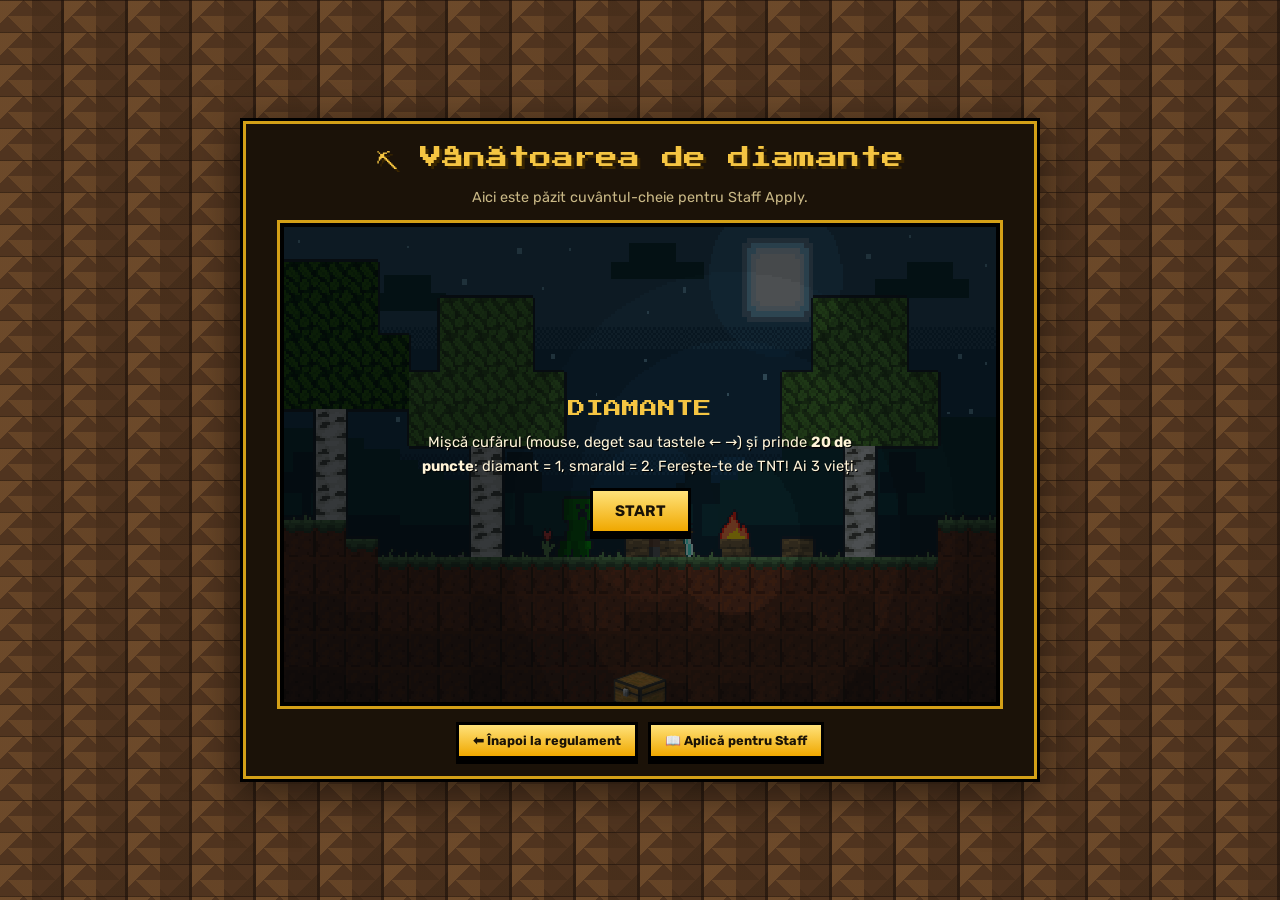
<file: index.html>
<!doctype html>
<html lang="ro">
<head>
  <meta charset="utf-8">
  <meta name="viewport" content="width=device-width,initial-scale=1">
  <title>Vânătoarea de diamante · Survival-Earth</title>
  <link href="https://fonts.googleapis.com/css2?family=Press+Start+2P&family=Rubik:wght@400;700&display=swap" rel="stylesheet">
  <style>
    *{box-sizing:border-box}
    body{margin:0;min-height:100vh;display:grid;place-items:center;padding:16px;font:16px/1.6 Rubik,system-ui,sans-serif;color:#f6ecd2;background-color:#50341f;background-image:linear-gradient(90deg,transparent 0 96%,rgba(24,14,8,.55) 96% 100%),linear-gradient(0deg,transparent 0 96%,rgba(24,14,8,.55) 96% 100%),linear-gradient(135deg,rgba(197,139,74,.24) 25%,transparent 25% 75%,rgba(35,21,12,.22) 75%),linear-gradient(45deg,rgba(35,21,12,.18) 25%,transparent 25% 75%,rgba(197,139,74,.18) 75%);background-size:64px 32px,64px 32px,64px 32px,64px 32px;background-position:0 0,0 0,0 0,32px 16px;background-attachment:fixed}
    .game{width:100%;max-width:800px;text-align:center;padding:20px 14px;border:3px solid #000;background:#1b1208;box-shadow:inset 0 0 0 3px #d4a017,0 10px 40px #0008}
    h1{margin:0;font:400 clamp(13px,3.8vw,22px)/1.6 'Press Start 2P',monospace;color:#f5c542;text-shadow:3px 3px #3a2600}
    .gbox{position:relative;width:min(100%,720px);margin:14px auto 0;border:4px solid #000;box-shadow:0 0 0 3px #d4a017}
    .gc{display:block;width:100%;height:auto;touch-action:none;background:#10243f;cursor:ew-resize;image-rendering:pixelated}
    .gov{position:absolute;inset:0;display:grid;place-content:center;justify-items:center;gap:10px;padding:14px;background:rgba(5,9,13,.58)}
    .gov[hidden],.hud[hidden]{display:none}
    .gt{font:400 clamp(.8rem,3.6vw,1.1rem)/1.5 'Press Start 2P',monospace;color:#f5c542}
    .gd{max-width:480px;font-size:.92rem;color:#fff4d8;text-shadow:1px 1px #000}
    .btn{display:inline-block;padding:11px 22px;font:700 .95rem Rubik,sans-serif;cursor:pointer;text-decoration:none;color:#1a1206;background:linear-gradient(#ffe27a,#f0a800);border:3px solid #000;border-radius:0;box-shadow:0 5px 0 #000;transition:filter .12s ease}
    .btn:hover{filter:brightness(1.1)}
    .hud{position:absolute;z-index:1;top:10px;left:10px;right:10px;display:flex;justify-content:space-between;gap:8px;pointer-events:none}
    .hud span{padding:7px 10px;border:2px solid #000;background:rgba(20,14,8,.88);color:#ffe27a;font:12px 'Press Start 2P',monospace;text-shadow:1px 1px #000}
    .prize{display:none}.game.won .prize{display:block}.game.won .gbox{display:none}
    .kw{display:block;margin:12px 0 14px;font:400 clamp(.8rem,4.2vw,1.3rem) 'Press Start 2P',monospace;color:#f5c542;word-break:break-all;user-select:all}
    .lk{margin-top:16px;display:flex;gap:10px;justify-content:center;flex-wrap:wrap}.lk .btn{font-size:.8rem;padding:8px 14px}
    @media(max-width:520px){body{padding:8px}.game{padding:16px 10px}.gd{font-size:.82rem}.lk{flex-direction:column}.lk .btn{width:100%}.hud span{font-size:9px;padding:6px}}
  </style>
  <script src="script.js" defer></script>
</head>
<body>
  <main class="game">
    <h1>⛏ Vânătoarea de diamante</h1>
    <p style="margin:10px 0 0;color:#c9b886;font-size:.9rem">Aici este păzit cuvântul-cheie pentru Staff Apply.</p>
    <div class="gbox">
      <canvas class="gc" width="720" height="480" aria-label="Mini-joc: prinde diamante și smaralde"></canvas>
      <div class="hud" hidden><span>SCOR: <b class="score">0</b></span><span>VIEȚI: <b class="lives">3</b></span></div>
      <div class="gov">
        <div class="gt">DIAMANTE</div>
        <div class="gd">Mișcă cufărul (mouse, deget sau tastele ← →) și prinde <b>20 de puncte</b>: diamant = 1, smarald = 3. Ferește-te de TNT! Ai 3 vieți.</div>
        <button type="button" class="btn gs">START</button>
      </div>
    </div>
    <div class="prize">🏆 Felicitări! Cuvântul-cheie este:<span class="gold kw"></span><button type="button" class="btn kc">📋 Copiază cuvântul-cheie</button></div>
    <nav class="lk" aria-label="Navigare">
      <a class="btn" href="https://panel.ratonii.ro/rules/view?id=29">⬅ Înapoi la regulament</a>
      <a class="btn" href="https://panel.ratonii.ro/staff-apply">📖 Aplică pentru Staff</a>
    </nav>
  </main>
</body>
</html>
</file>
